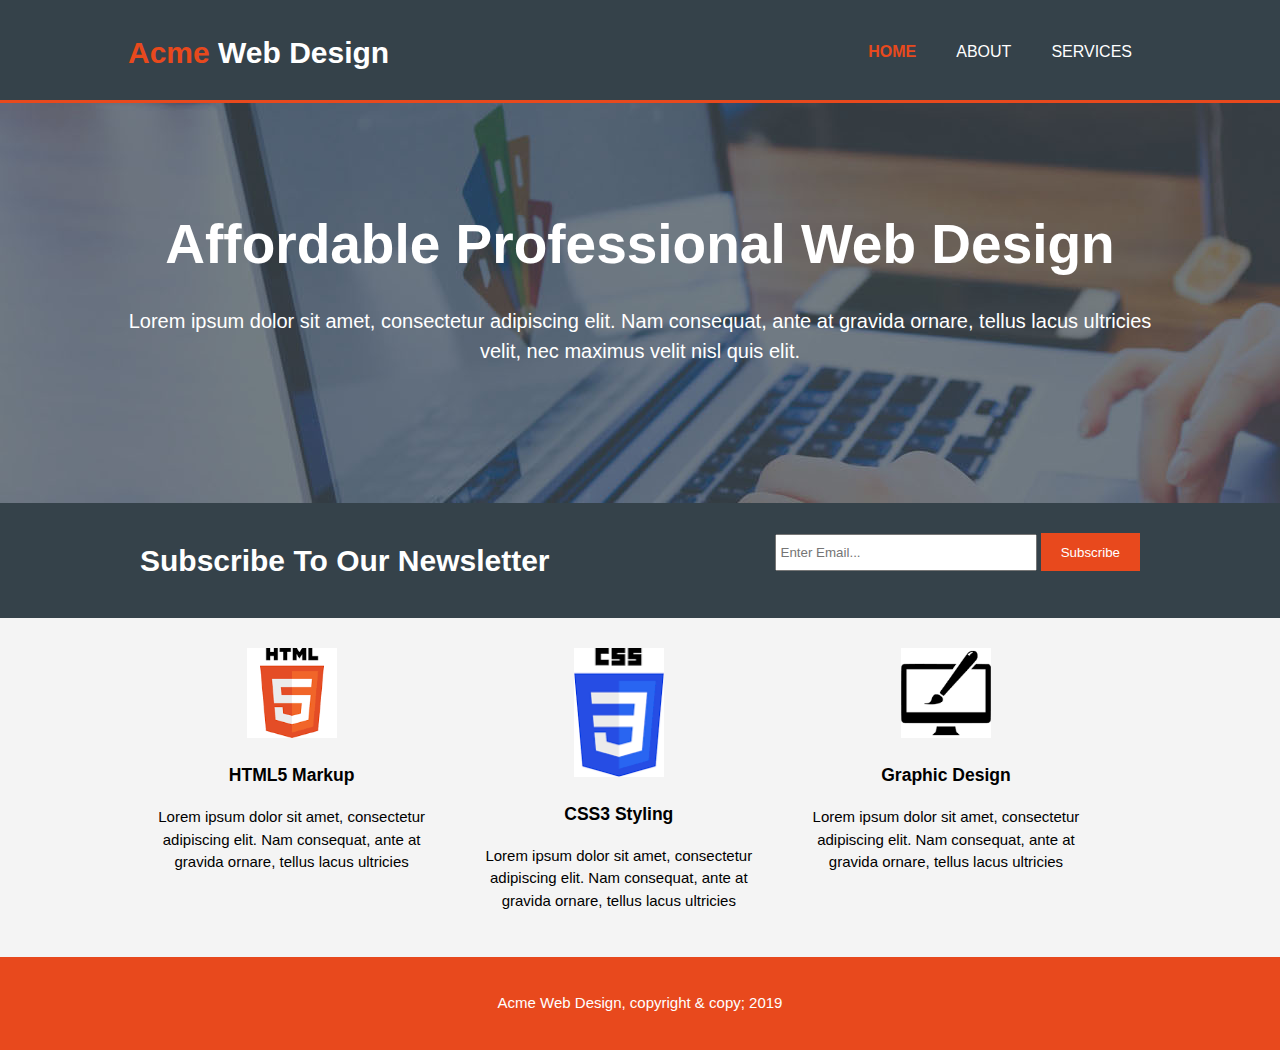
<file: index.html>
<!DOCTYPE html>
<html>
<head>
    <meta charset="utf-8">
    <meta name="viewport" content="width=device-width">
    <meta name="decription" content="Professional Web Design Affordable">
    <meta name="keywords" content="Affordable Professional Web Design">
    <meta name="author" content="Sumedha Choudhury">
    <title>Acme Web Design | Welcome</title>
    <link rel="stylesheet" href="css/style.css">
</head>
<body>
    <header>
        <div class="container">
            <div id="branding">
                <h1><span class="highlight">Acme</span> Web Design</h1>
            </div>

            <nav>
                <ul>
                    <li class="current"><a href="index.html">Home</a></li>
                    <li><a href="about.html">About</a></li>
                    <li><a href="services.html">Services</a></li>
                </ul>
            </nav>
        </div>
    </header>
            <section id="showcase">
                <div class="container">
                    <h1>Affordable Professional Web Design</h1>
                    <p>Lorem ipsum dolor sit amet, consectetur adipiscing elit. Nam consequat, ante at gravida ornare, tellus lacus ultricies velit, nec maximus velit nisl quis elit.</p>
                </div>
            </section>

            <section id="newsletter">
              <div class="container">
                  <h1>Subscribe To Our Newsletter</h1>
                  <form>
                      <input type="email" placeholder="Enter Email...">
                      <button type="submit" class="button_1">Subscribe</button>
                  </form>
              </div>
            </section>

            <section id="boxes">
              <div class="container">
                  <div class="box">
                        <img src="img/logo_html.png" alt="">
                        <h3>HTML5 Markup</h3>
                        <p>Lorem ipsum dolor sit amet, consectetur adipiscing elit. Nam consequat, ante at gravida ornare, tellus lacus ultricies</p>
                  </div>

                  <div class="box">
                        <img src="img/logo_css.png" alt="">
                        <h3>CSS3 Styling</h3>
                        <p>Lorem ipsum dolor sit amet, consectetur adipiscing elit. Nam consequat, ante at gravida ornare, tellus lacus ultricies</p>
                  </div>

                  <div class="box">
                        <img src="img/logo_brush.png" alt="">
                        <h3>Graphic Design</h3>
                        <p>Lorem ipsum dolor sit amet, consectetur adipiscing elit. Nam consequat, ante at gravida ornare, tellus lacus ultricies</p>
                  </div>
  
                </div>
              </section>

              <footer>
                  <p>Acme Web Design, copyright & copy; 2019</p>
              </footer>
        
      
  </body>
  </html>
</file>
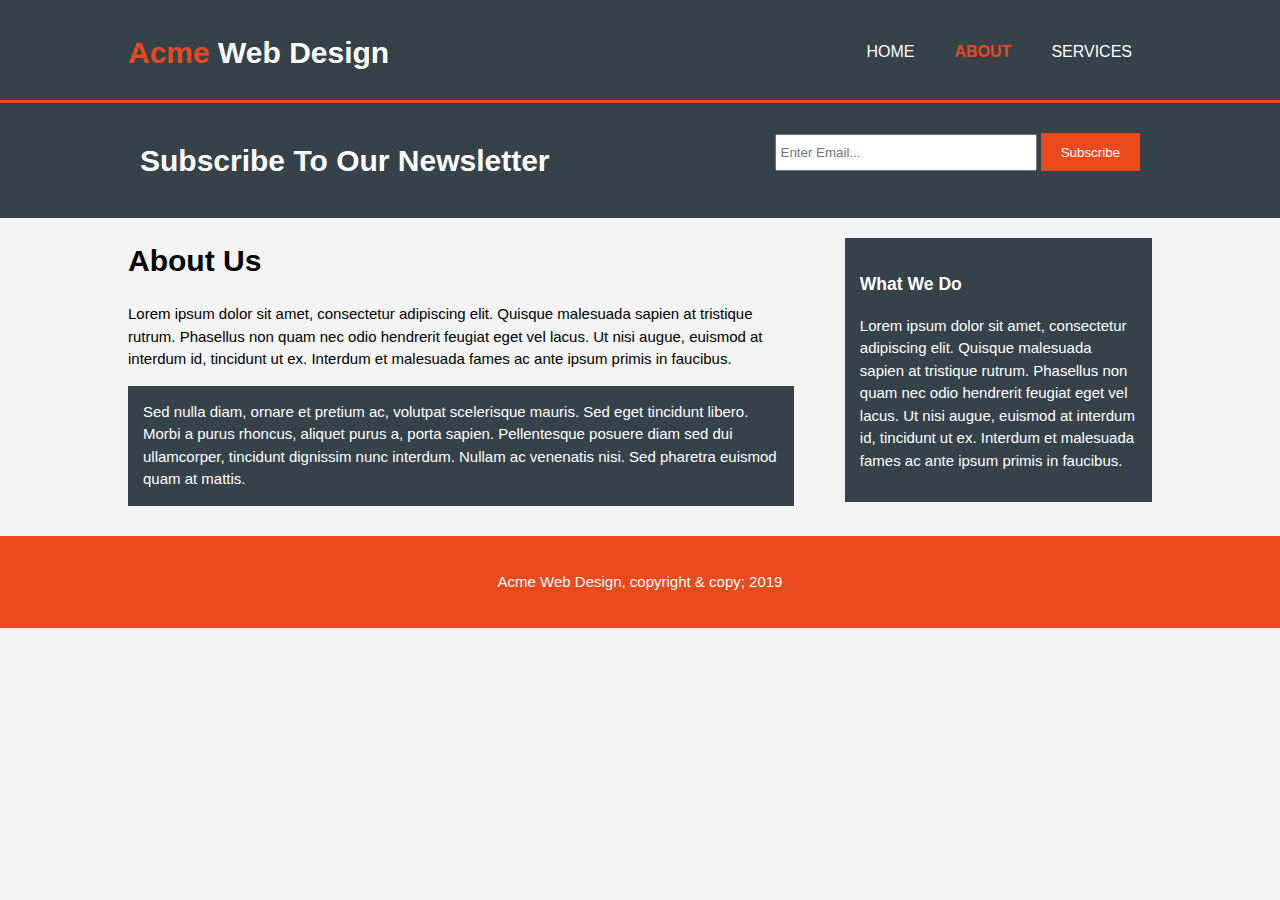
<file: about.html>
<!DOCTYPE html>
<html>
<head>
    <meta charset="utf-8">
    <meta name="viewport" content="width=device-width">
    <meta name="decription" content="Professional Web Design Affordable">
    <meta name="keywords" content="Affordable Professional Web Design">
    <meta name="author" content="Sumedha Choudhury">
    <title>Acme Web Design | About</title>
    <link rel="stylesheet" href="css/style.css">
</head>
<body>
    <header>
        <div class="container">
            <div id="branding">
                <h1><span class="highlight">Acme</span> Web Design</h1>
            </div>

            <nav>
                <ul>
                    <li><a href="index.html">Home</a></li>
                    <li class="current"><a href="about.html">About</a></li>
                    <li><a href="services.html">Services</a></li>
                </ul>
            </nav>
        </div>
    </header>

            <section id="newsletter">
              <div class="container">
                  <h1>Subscribe To Our Newsletter</h1>
                  <form>
                      <input type="email" placeholder="Enter Email...">
                      <button type="submit" class="button_1">Subscribe</button>
                  </form>
              </div>
            </section>

            <section id="main">
              <div class="container">
                <article id="main-col">
                  <h1 class="page-title">About Us</h1>
                  <p>Lorem ipsum dolor sit amet, consectetur adipiscing elit. Quisque malesuada sapien at tristique rutrum. Phasellus non quam nec odio hendrerit feugiat eget vel lacus. Ut nisi augue, euismod at interdum id, tincidunt ut ex. Interdum et malesuada fames ac ante ipsum primis in faucibus.</p>
                  <p class="dark">Sed nulla diam, ornare et pretium ac, volutpat scelerisque mauris. Sed eget tincidunt libero. Morbi a purus rhoncus, aliquet purus a, porta sapien. Pellentesque posuere diam sed dui ullamcorper, tincidunt dignissim nunc interdum. Nullam ac venenatis nisi. Sed pharetra euismod quam at mattis.</p>
                </article>

                <aside id="sidebar">
                    <div class="dark">
                    <h3>What We Do</h3>
                    <p>Lorem ipsum dolor sit amet, consectetur adipiscing elit. Quisque malesuada sapien at tristique rutrum. Phasellus non quam nec odio hendrerit feugiat eget vel lacus. Ut nisi augue, euismod at interdum id, tincidunt ut ex. Interdum et malesuada fames ac ante ipsum primis in faucibus.</p>
                </div>
                </aside>
            </div>
              </section>

              <footer>
                  <p>Acme Web Design, copyright & copy; 2019</p>
              </footer>
        
      
  </body>
  </html>
</file>
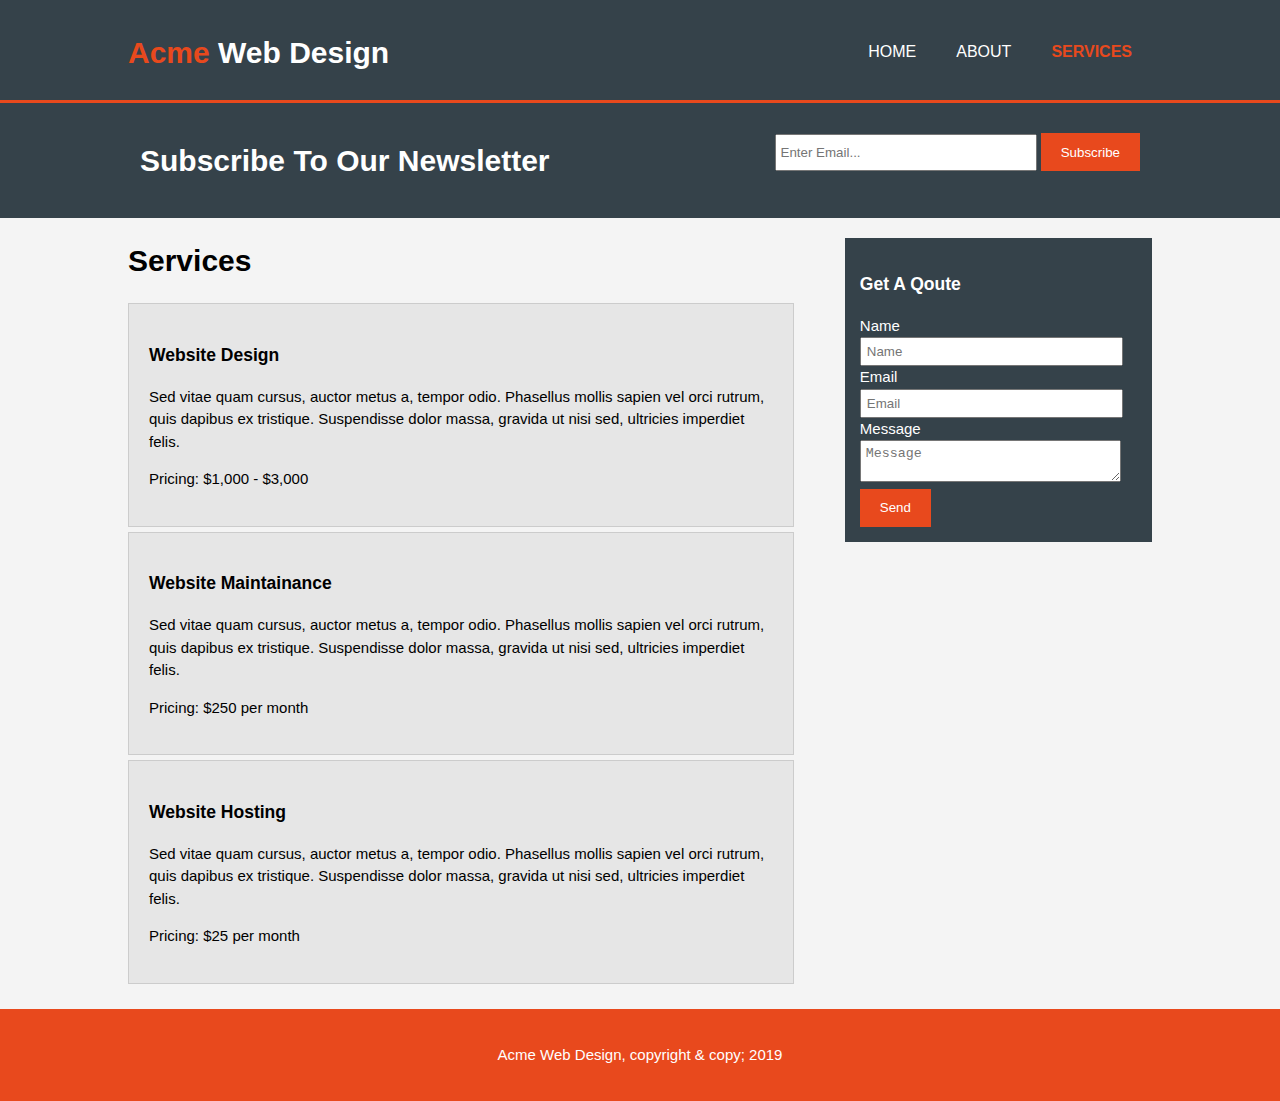
<file: services.html>
<!DOCTYPE html>
<html>
<head>
    <meta charset="utf-8">
    <meta name="viewport" content="width=device-width">
    <meta name="decription" content="Professional Web Design Affordable">
    <meta name="keywords" content="Affordable Professional Web Design">
    <meta name="author" content="Sumedha Choudhury">
    <title>Acme Web Design | Services</title>
    <link rel="stylesheet" href="css/style.css">
</head>
<body>
    <header>
        <div class="container">
            <div id="branding">
                <h1><span class="highlight">Acme</span> Web Design</h1>
            </div>

            <nav>
                <ul>
                    <li><a href="index.html">Home</a></li>
                    <li><a href="about.html">About</a></li>
                    <li class="current"><a href="services.html">Services</a></li>
                </ul>
            </nav>
        </div>
    </header>

            <section id="newsletter">
              <div class="container">
                  <h1>Subscribe To Our Newsletter</h1>
                  <form>
                      <input type="email" placeholder="Enter Email...">
                      <button type="submit" class="button_1">Subscribe</button>
                  </form>
              </div>
            </section>

            <section id="main">
              <div class="container">
                <article id="main-col">
                  <h1 class="page-title">Services</h1>
                 <ul id="services">
                     <li>
                         <h3>Website Design</h3>
                         <p>Sed vitae quam cursus, auctor metus a, tempor odio. Phasellus mollis sapien vel orci rutrum, quis dapibus ex tristique. Suspendisse dolor massa, gravida ut nisi sed, ultricies imperdiet felis.</p>
                         <p>Pricing: $1,000 - $3,000</p>
                    </li>
                    <li>
                        <h3>Website Maintainance</h3>
                        <p>Sed vitae quam cursus, auctor metus a, tempor odio. Phasellus mollis sapien vel orci rutrum, quis dapibus ex tristique. Suspendisse dolor massa, gravida ut nisi sed, ultricies imperdiet felis.</p>
                        <p>Pricing: $250 per month</p>
                    </li>

                    <li>
                        <h3>Website Hosting</h3>
                        <p>Sed vitae quam cursus, auctor metus a, tempor odio. Phasellus mollis sapien vel orci rutrum, quis dapibus ex tristique. Suspendisse dolor massa, gravida ut nisi sed, ultricies imperdiet felis.</p>
                        <p>Pricing: $25 per month</p>
                    </li>
                 </ul>
                </article>


                <aside id="sidebar">
                    <div class="dark">
                    <h3>Get A Qoute</h3>
                   <form class="quote">
                       <div>
                           <label>Name</label><br>
                           <input type="text" placeholder="Name">
                       </div>
                       <div>
                           <label>Email</label><br>
                           <input type="email" placeholder="Email">
                       </div>
                       <div>
                           <label>Message</label><br>
                           <textarea placeholder="Message"></textarea>
                       </div>
                       <button class="button_1" type="submit">Send</button>
                   </form>
                </div>
                </aside>
            </div>
              </section>

              <footer>
                  <p>Acme Web Design, copyright & copy; 2019</p>
              </footer>
        
      
  </body>
  </html>
</file>
<file: css/style.css>
body{
    font: 15px/1.5 Arial, Helvetica,sans-serif;
    padding:0;
    margin:0;
    background-color:#f4f4f4;
  }
  
  /* Global */
  .container{
    width:80%;
    margin:auto;
    overflow:hidden;
  }
  
  ul{
    margin:0;
    padding:0;
  }
  
  .button_1{
    height:38px;
    background:#e8491d;
    border:0;
    padding-left: 20px;
    padding-right:20px;
    color:#ffffff;
  }
  
  .dark{
    padding:15px;
    background:#35424a;
    color:#ffffff;
    margin-top:10px;
    margin-bottom:10px;
  }
  
  /* Header **/
  header{
    background:#35424a;
    color:#ffffff;
    padding-top:30px;
    min-height:70px;
    border-bottom:#e8491d 3px solid;
  }
  
  header a{
    color:#ffffff;
    text-decoration:none;
    text-transform: uppercase;
    font-size:16px;
  }
  
  header li{
    float:left;
    display:inline;
    padding: 0 20px 0 20px;
  }
  
  header #branding{
    float:left;
  }
  
  header #branding h1{
    margin:0;
  }
  
  header nav{
    float:right;
    margin-top:10px;
  }
  
  header .highlight, header .current a{
    color:#e8491d;
    font-weight:bold;
  }
  
  header a:hover{
    color:#cccccc;
    font-weight:bold;
  }
  
  /* Showcase */
  #showcase{
    min-height:400px;
    background:url('../img/showcase.jpg') no-repeat 0 -400px;
    text-align:center;
    color:#ffffff;
  }
  
  #showcase h1{
    margin-top:100px;
    font-size:55px;
    margin-bottom:10px;
  }
  
  #showcase p{
    font-size:20px;
  }
  
  /* Newsletter */
  #newsletter{
    padding:15px;
    color:#ffffff;
    background:#35424a
  }
  
  #newsletter h1{
    float:left;
  }
  
  #newsletter form {
    float:right;
    margin-top:15px;
  }
  
  #newsletter input[type="email"]{
    padding:4px;
    height:25px;
    width:250px;
  }
  
  /* Boxes */
  #boxes{
    margin-top:20px;
  }
  
  #boxes .box{
    float:left;
    text-align: center;
    width:30%;
    padding:10px;
  }
  
  #boxes .box img{
    width:90px;
  }
  
  /* Sidebar */
  aside#sidebar{
    float:right;
    width:30%;
    margin-top:10px;
  }
  
  aside#sidebar .quote input, aside#sidebar .quote textarea{
    width:90%;
    padding:5px;
  }
  
  /* Main-col */
  article#main-col{
    float:left;
    width:65%;
  }
  
  /* Services */
  ul#services li{
    list-style: none;
    padding:20px;
    border: #cccccc solid 1px;
    margin-bottom:5px;
    background:#e6e6e6;
  }
  
  footer{
    padding:20px;
    margin-top:20px;
    color:#ffffff;
    background-color:#e8491d;
    text-align: center;
  }
  
  /* Media Queries */
  @media(max-width: 768px){
    header #branding,
    header nav,
    header nav li,
    #newsletter h1,
    #newsletter form,
    #boxes .box,
    article#main-col,
    aside#sidebar{
      float:none;
      text-align:center;
      width:100%;
    }
  
    header{
      padding-bottom:20px;
    }
  
    #showcase h1{
      margin-top:40px;
    }
  
    #newsletter button, .quote button{
      display:block;
      width:100%;
    }
  
    #newsletter form input[type="email"], .quote input, .quote textarea{
      width:100%;
      margin-bottom:5px;
    }
  }
</file>
